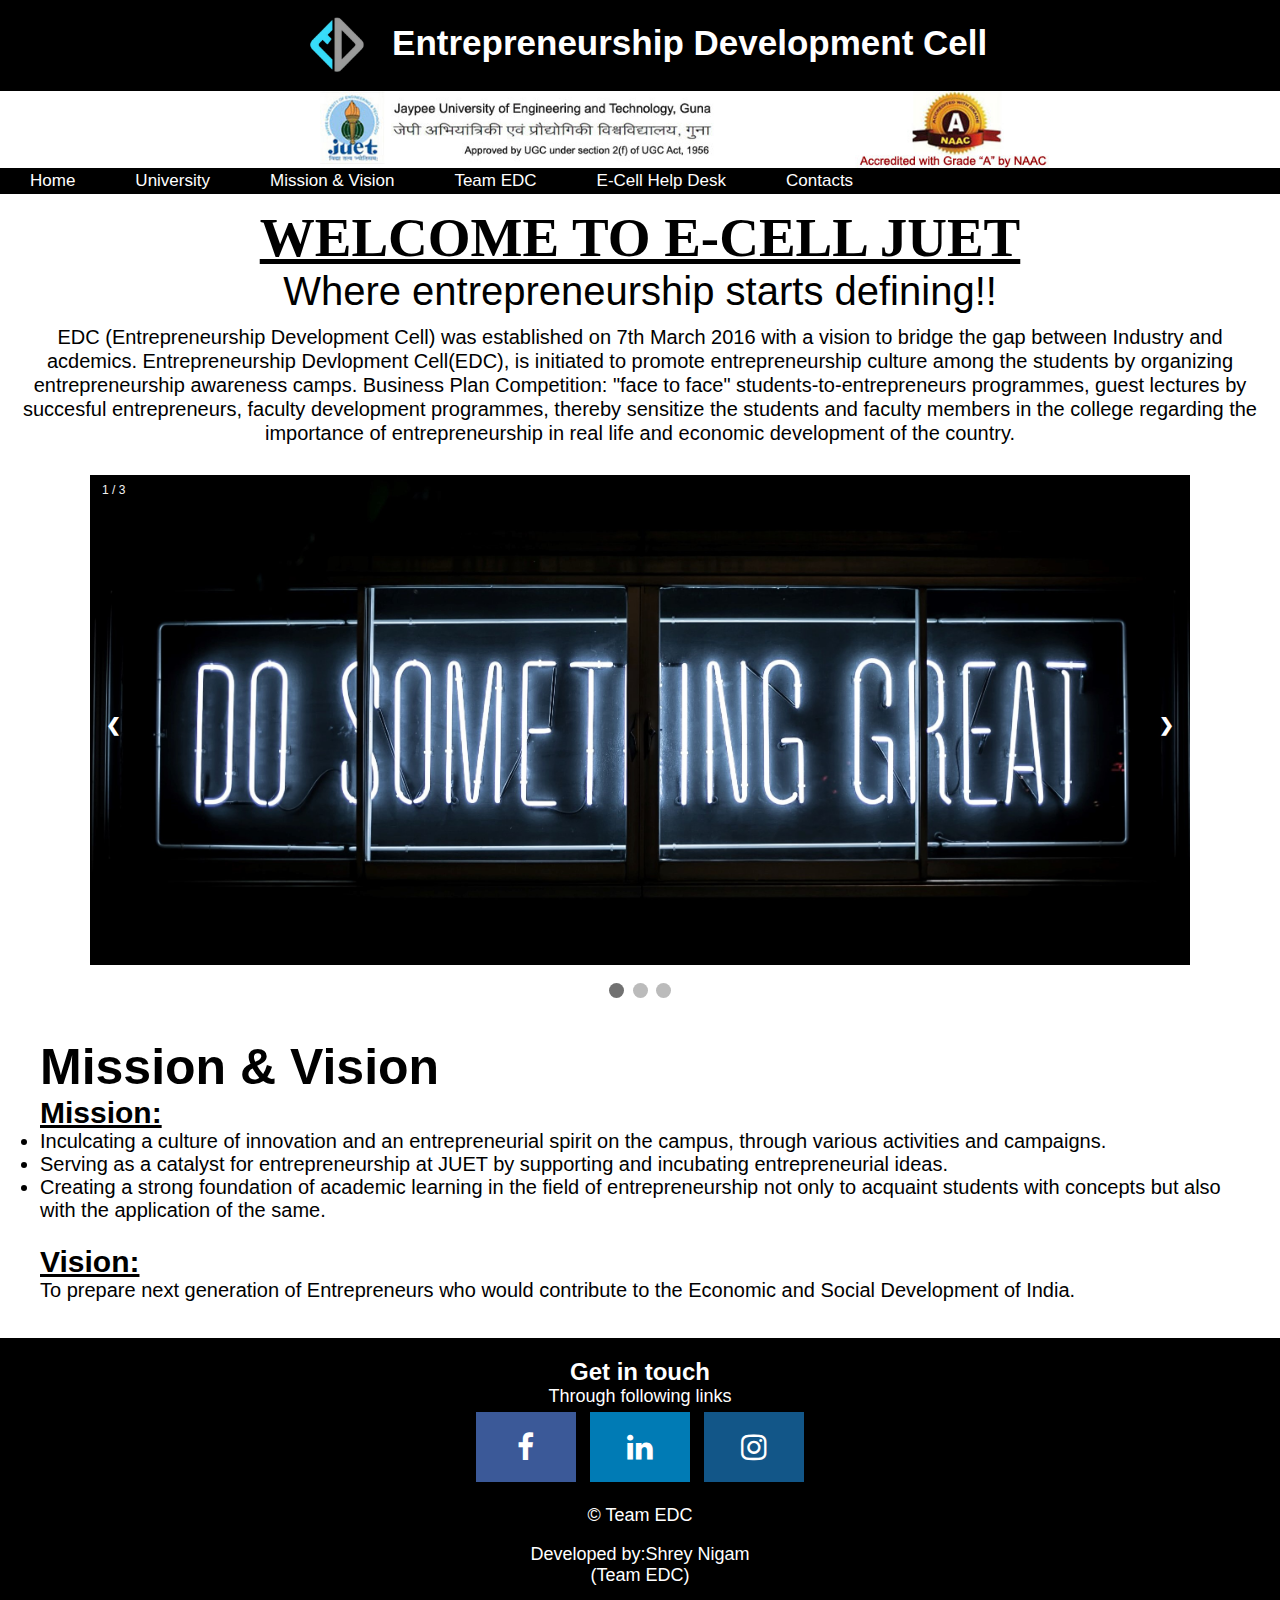
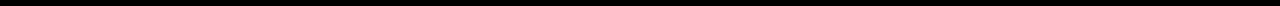
<file: index.html>
<!DOCTYPE html> 
<html> 
	<head>
		<script type="text/javascript"></script>
		<meta charset="utf-8"> 
		<title> 
			E-Cell@JUET
		</title> 
		<meta name="viewport" content="width=device-width, initial-scale=1.0" />
		<meta name="viewport" content="width=device-width" />
		<link rel="stylesheet" href="https://cdnjs.cloudflare.com/ajax/libs/font-awesome/4.7.0/css/font-awesome.min.css">
		<link rel="stylesheet" href="style.css">
		
	</head> 
	
	<body> 
		
		<!-- header of website layout -->
		<div class = "header"> 
			<center>
			<img src="images/edc.png"alt="E-Cell@JUET" >
				<b>Entrepreneurship Development Cell</b> 
	</center>
		</div> 
		
		<div class="logo"><center style = "font-size:200%;"> 
			
			<a class="logo" href="http://www.juet.ac.in/" title="JAYPEE UNIVERSITY OF ENGINEERING AND TECHNOLOGY">
			<img src="images/logo2.jpg" alt="JAYPEE UNIVERSITY OF ENGINEERING AND TECHNOLOGY" align="center" style="width: 90%"></a>
		</center> </div>
		<!-- nevigation menu for website layout -->
		<div class = "nav_menu"> 
			
			<a href = "index.html">Home</a> 
			<a href = "http://www.juet.ac.in/">University</a>
			<a href = "#mv">Mission & Vision</a>
			<a href = "team.html">Team EDC</a>
			<a href = "help.html">E-Cell Help Desk</a>
			<!-- <a href = "#git">Get in Touch</a>  -->
			<a href = "contact.html">Contacts</a> 
		</div>
		<!-- website body -->

		<div class="body">
			<p><u><b>WELCOME TO E-CELL JUET</b></u></p></div>
		<div class="body1"><center>Where entrepreneurship starts defining!!</center>
		</div>
		<article class="info">
		<div class ="content">
				EDC (Entrepreneurship Development Cell) was established on 7th March 2016 with a
				vision to bridge the gap between Industry and acdemics. Entrepreneurship Devlopment Cell(EDC),
				is initiated to promote entrepreneurship culture among the students by organizing
				entrepreneurship awareness camps. Business Plan Competition: "face to face" students-to-entrepreneurs
				programmes, guest lectures by succesful entrepreneurs, faculty development programmes,
				thereby sensitize the students  and faculty members in the college regarding the importance
				of entrepreneurship in real life and economic development of the country.	
		</div>

		<!-- image gallery -->
        
        <div class="slideshow-container">

		<div class="mySlides fade">
		  <div class="numbertext">1 / 3</div>
		  <img src="images/img1.jpg" style="width:100%">
		  <!-- <div class="text">Caption Text</div> -->
		</div>

		<div class="mySlides fade">
		  <div class="numbertext">2 / 3</div>
		  <img src="images/img2.jpg" style="width:100%">
		  <!-- <div class="text">Caption Two</div> -->
		</div>

		<div class="mySlides fade">
		  <div class="numbertext">3 / 3</div>
		  <img src="images/img3.jpg" style="width:100%">
		  <!-- <div class="text">Caption Three</div> -->
		</div>

		<a class="prev" onclick="plusSlides(-1)">&#10094;</a>
		<a class="next" onclick="plusSlides(1)">&#10095;</a>

		</div>
		<br>

		<div style="text-align:center">
		  <span class="dot" onclick="currentSlide(1)"></span> 
		  <span class="dot" onclick="currentSlide(2)"></span> 
		  <span class="dot" onclick="currentSlide(3)"></span> 
		</div>

		<script>
		var slideIndex = 1;
		showSlides(slideIndex);

		function plusSlides(n) {
		  showSlides(slideIndex += n);
		}

		function currentSlide(n) {
		  showSlides(slideIndex = n);
		}

		function showSlides(n) {
		  var i;
		  var slides = document.getElementsByClassName("mySlides");
		  var dots = document.getElementsByClassName("dot");
		  if (n > slides.length) {slideIndex = 1}    
		  if (n < 1) {slideIndex = slides.length}
		  for (i = 0; i < slides.length; i++) {
		      slides[i].style.display = "none";  
		  }
		  for (i = 0; i < dots.length; i++) {
		      dots[i].className = dots[i].className.replace(" active", "");
		  }
		  slides[slideIndex-1].style.display = "block";  
		  dots[slideIndex-1].className += " active";
		}
		</script><br><br>

		<a name="mv">
			<div class="base1"><b>Mission & Vision</b><br></div>
			<div class="base2"><b><u>Mission:</u></b></div>
		<div class="basecontent">
			<ul>
					<li>Inculcating a culture of innovation and an entrepreneurial spirit on the campus, through various activities and campaigns.
					<li>Serving as a catalyst for entrepreneurship at JUET by supporting and incubating entrepreneurial ideas.
					<li>Creating a strong foundation of academic learning in the field of entrepreneurship not only to acquaint students with concepts but also with the application of the same.
				</ul><br></div>
			<div class="base3">	
			<b><u>Vision:</u></b></div>
			<div class="basecontent1">
			To prepare next generation of Entrepreneurs who would contribute to the Economic and Social Development of India.</div>
			
		</div></a><br><br>
		<a name="git">
		<div class="footer" style="margin-bottom: 0">
			<font size ="5" color="white">
			<b>Get in touch</b></font><br>
			<font size ="4" color="white">Through following links</font><br>
			<a href="https://www.facebook.com/edcjuet/" class="fa fa-facebook" alt="E-Cell facebook"></a>
			<a href="#" class="fa fa-linkedin" alt="E-Cell linkedin"></a>
			<a href="https://www.instagram.com/edc_juet/" class="fa fa-instagram" alt="E-Cell instagram"></a><br><br>
			 <font size ="4" color="white">&copy; Team EDC</font><br><br>
			 <font size ="4" color="white">Developed by:Shrey Nigam</font><br>
			 <font size ="4" color="white">(Team EDC)</font>
		</div></a>


	</body> 
</html>
</file>
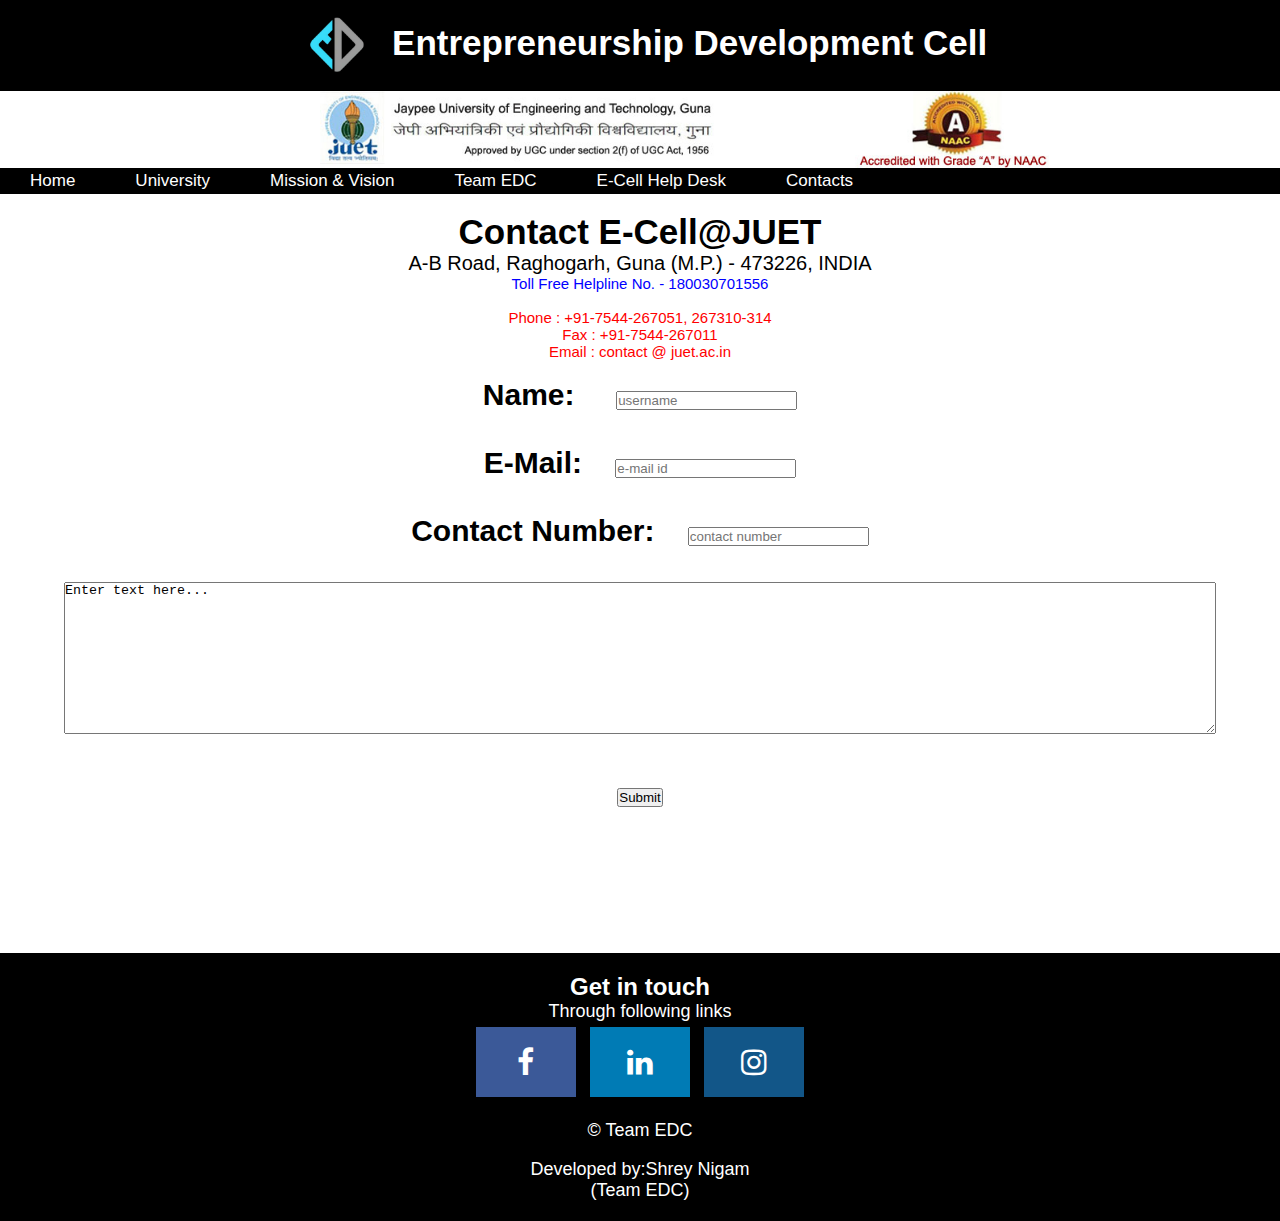
<file: contact.html>
<!DOCTYPE html> 
<html> 
	<head> 
		<script type="text/javascript"></script>
		<meta charset="utf-8">
		<title> 
			Help@JUET
		</title> 
		<meta name="viewport" content="width=device-width, initial-scale=1.0" />
		<meta name="viewport" content="width=device-width" />
		<link rel="stylesheet" href="https://cdnjs.cloudflare.com/ajax/libs/font-awesome/4.7.0/css/font-awesome.min.css">
		<link rel="stylesheet" href="style.css">

</head>
<body> 
		
		<!-- header of website layout -->
		<div class = "header"> 
			<center>
			<img src="images/edc.png"alt="E-Cell@JUET" >
				<b>Entrepreneurship Development Cell</b> 
	</center>
		</div> 
		
		<div class="logo"><center style = "font-size:200%;"> 
			
			<a class="logo" href="http://www.juet.ac.in/" title="JAYPEE UNIVERSITY OF ENGINEERING AND TECHNOLOGY">
			<img src="images/logo2.jpg" alt="JAYPEE UNIVERSITY OF ENGINEERING AND TECHNOLOGY" align="center" style="width: 90%"></a>
		</center> </div>
		<!-- nevigation menu for website layout -->
		<div class = "nav_menu"> 
			
			<a href = "index.html">Home</a> 
			<a href = "http://www.juet.ac.in/">University</a>
			<a href = "#mv">Mission & Vision</a>
			<a href = "team.html">Team EDC</a>
			<a href = "help.html">E-Cell Help Desk</a>
			<!-- <a href = "#git">Get in Touch</a>  -->
			<a href = "contact.html">Contacts</a> 
		</div>
		<br>

		<div class="contact">
			<center>
			<b>Contact E-Cell@JUET</b><br>
			<p>A-B Road, Raghogarh, Guna (M.P.) - 473226, INDIA</p>
			</center>
		</div>

		<div class="contact1">
			<p>Toll Free Helpline No. - 180030701556<p><br></div>
				<div class="contact2">
			Phone :	+91-7544-267051, 267310-314 <br>
			 	Fax :	+91-7544-267011<br>
			 	Email :	contact @ juet.ac.in <br>
			
		</div>
<br>
		<div class="form">
			<center><form action="mailto:nigam001shrey@gmail.com" method="post">
				<label><b>Name:&nbsp;&nbsp;&nbsp;&nbsp;&nbsp;</b><input type="text" placeholder="username"></label><br><br>
				<label><b>E-Mail:&nbsp;&nbsp;&nbsp;&nbsp;</b><input type="E-Mail" placeholder="e-mail id" id="emails" name="emails" multiple></label><br><br>
				<label><b>Contact Number:&nbsp;&nbsp;&nbsp;&nbsp;</b><input type="tel" placeholder="contact number" id="emails" name="emails" multiple></label><br><br>
				<textarea class="x" rows="10" cols="80" name="comment" form="usrform" style ="width: 90%">Enter text here...</textarea><br><br>
				<button type="submit" name="button"> Submit</button>
			</form>
			</center>
		</div><br><br><br><br><br><br>

		</div></a><br><br>
		<a name="git">
		<div class="footer" style="margin-bottom: 0">
			<font size ="5" color="white">
			<b>Get in touch</b></font><br>
			<font size ="4" color="white">Through following links</font><br>
			<a href="https://www.facebook.com/edcjuet/" class="fa fa-facebook" alt="E-Cell facebook"></a>
			<a href="#" class="fa fa-linkedin" alt="E-Cell linkedin"></a>
			<a href="https://www.instagram.com/edc_juet/" class="fa fa-instagram" alt="E-Cell instagram"></a><br><br>
			 <font size ="4" color="white">&copy; Team EDC</font><br><br>
			 <font size ="4" color="white">Developed by:Shrey Nigam</font><br>
			 <font size ="4" color="white">(Team EDC)</font>
		</div></a>

		

	</body>
	</html>
</file>
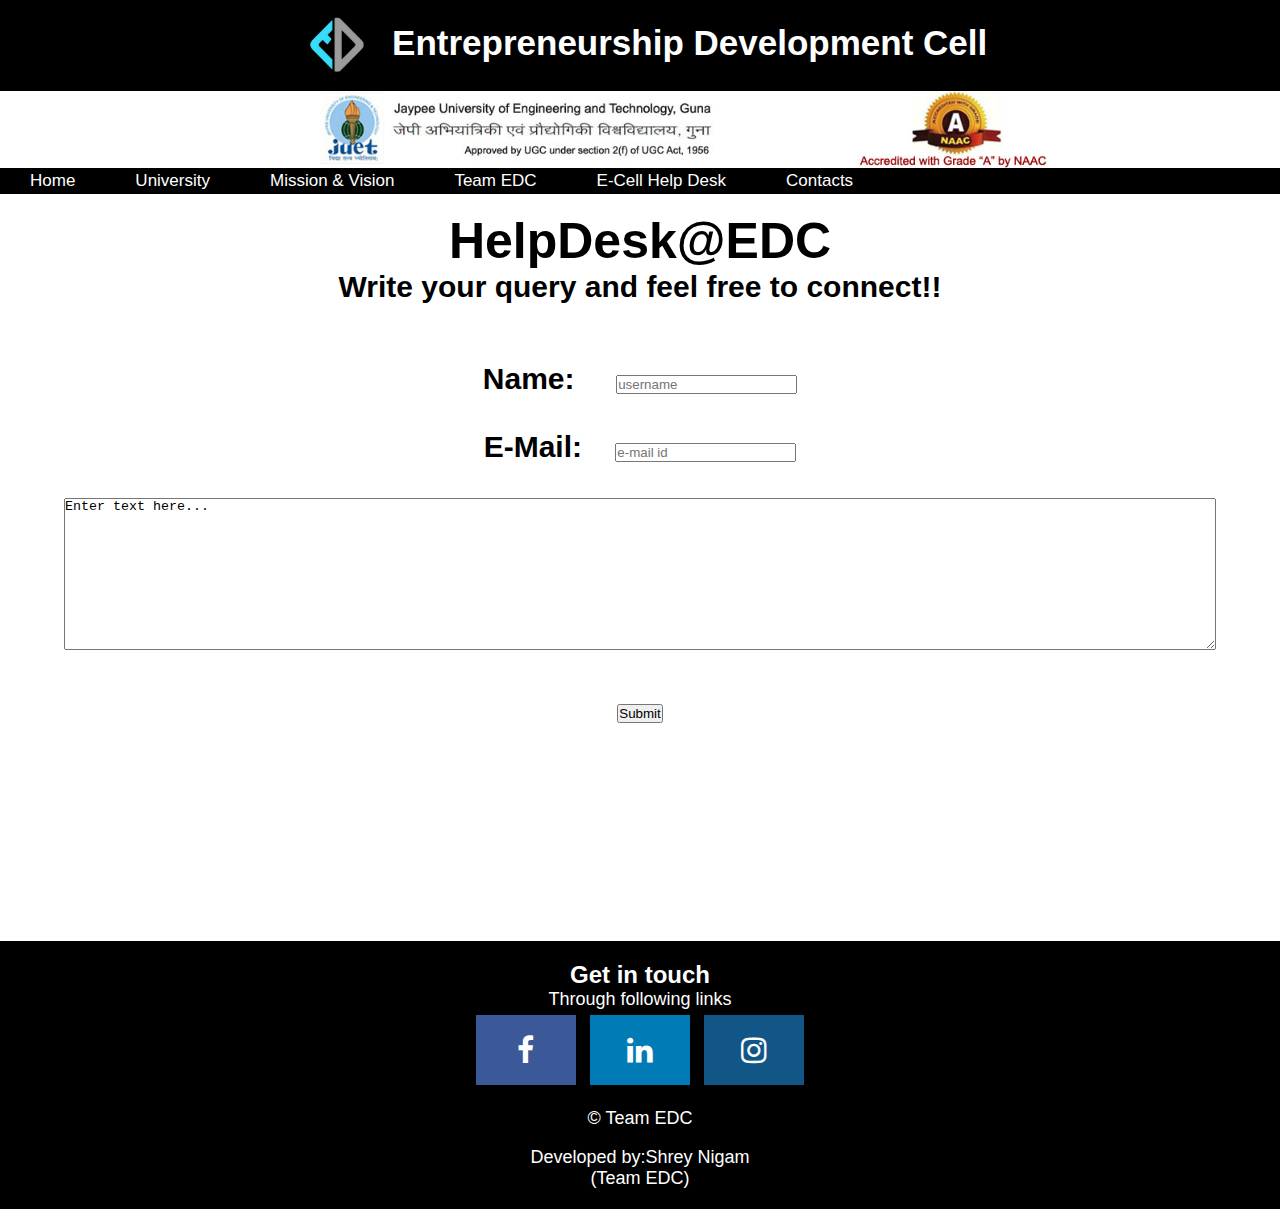
<file: help.html>
<!DOCTYPE html> 
<html> 
	<head>
		<script type="text/javascript"></script>
		<meta charset="utf-8"> 
		<title> 
			Help@JUET
		</title> 
		<meta name="viewport" content="width=device-width, initial-scale=1.0" />
		<meta name="viewport" content="width=device-width" />
		<link rel="stylesheet" href="https://cdnjs.cloudflare.com/ajax/libs/font-awesome/4.7.0/css/font-awesome.min.css">
		<link rel="stylesheet" href="style.css">
	</head>
<body> 
		
		<!-- header of website layout -->
		<div class = "header"> 
			<center>
			<img src="images/edc.png"alt="E-Cell@JUET" >
				<b>Entrepreneurship Development Cell</b> 
	</center>
		</div> 
		
		<div class="logo"><center style = "font-size:200%;"> 
			
			<a class="logo" href="http://www.juet.ac.in/" title="JAYPEE UNIVERSITY OF ENGINEERING AND TECHNOLOGY">
			<img src="images/logo2.jpg" alt="JAYPEE UNIVERSITY OF ENGINEERING AND TECHNOLOGY" align="center" style="width: 90%"></a>
		</center> </div>
		<!-- nevigation menu for website layout -->
		<div class = "nav_menu"> 
			
			<a href = "index.html">Home</a> 
			<a href = "http://www.juet.ac.in/">University</a>
			<a href = "index.html#mv">Mission & Vision</a>
			<a href = "team.html">Team EDC</a>
			<a href = "help.html">E-Cell Help Desk</a>
			<!-- <a href = "#git">Get in Touch</a>  -->
			<a href = "contact.html">Contacts</a> 
		</div>
		<br>

		<div class="help">
			<center>
			<b>HelpDesk@EDC</b><br>
			<p><b>Write your query and feel free to connect!!</b></p><br>
			<!-- <hr size="1%" width="15%" color="#56A5FC"><br> -->
			</center>
		</div>

		<div class="form">
			<center><form action="mailto:nigam001shrey@gmail.com" method="post">
				<label><b>Name:&nbsp;&nbsp;&nbsp;&nbsp;&nbsp;</b><input type="text" placeholder="username"></label><br><br>
				<label><b>E-Mail:&nbsp;&nbsp;&nbsp;&nbsp;</b><input type="E-Mail" placeholder="e-mail id" id="emails" name="emails" multiple></label><br><br>
				<textarea rows="10" cols="80" name="comment" form="usrform" style ="width: 90%">Enter text here...</textarea><br><br>
				<button type="submit" name="button"> Submit</button>
			</form>
			</center>
		</div><br><br><br><br><br><br><br><br><br><br>

		</div></a><br><br>
		<a name="git">
		<div class="footer" style="margin-bottom: 0">
			<font size ="5" color="white">
			<b>Get in touch</b></font><br>
			<font size ="4" color="white">Through following links</font><br>
			<a href="https://www.facebook.com/edcjuet/" class="fa fa-facebook" alt="E-Cell facebook"></a>
			<a href="#" class="fa fa-linkedin" alt="E-Cell linkedin"></a>
			<a href="https://www.instagram.com/edc_juet/" class="fa fa-instagram" alt="E-Cell instagram"></a><br><br>
			 <font size ="4" color="white">&copy; Team EDC</font><br><br>
			 <font size ="4" color="white">Developed by:Shrey Nigam</font><br>
			 <font size ="4" color="white">(Team EDC)</font>
		</div></a>

		

	</body>
	</html>
</file>
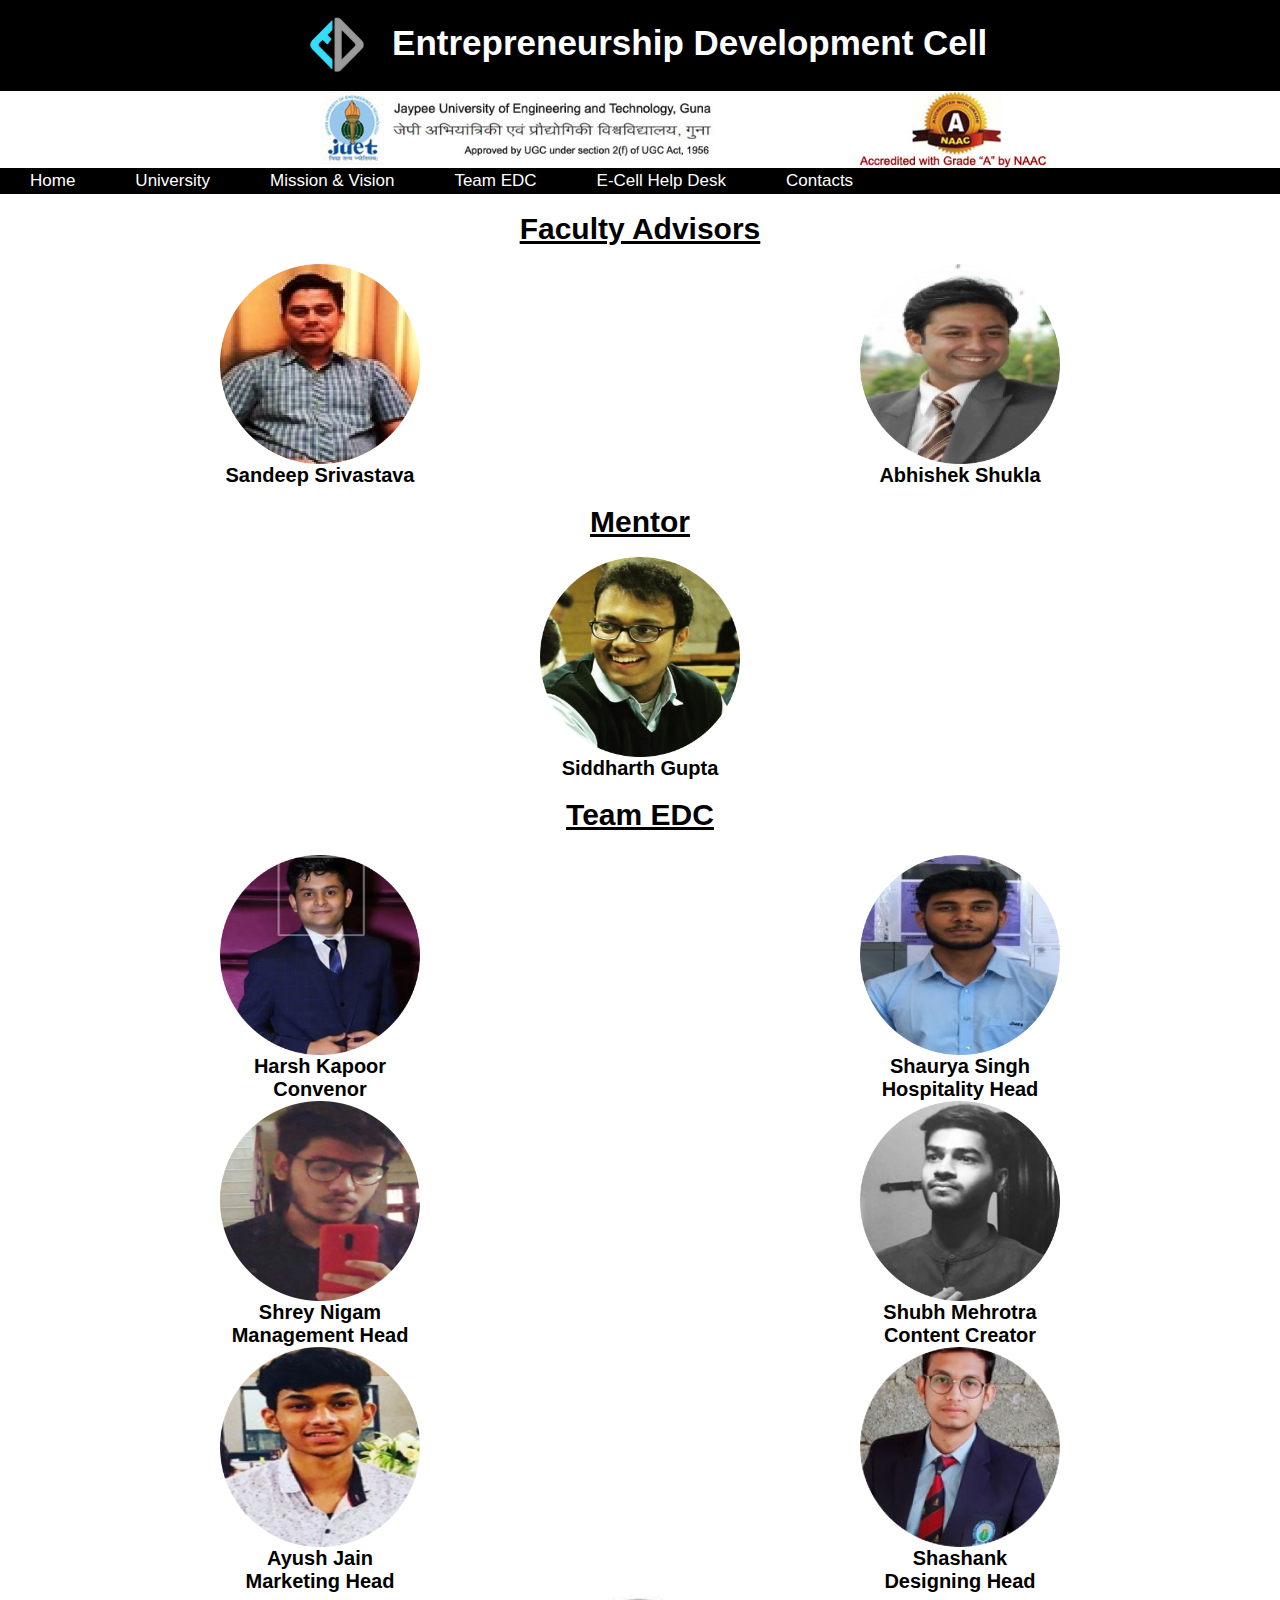
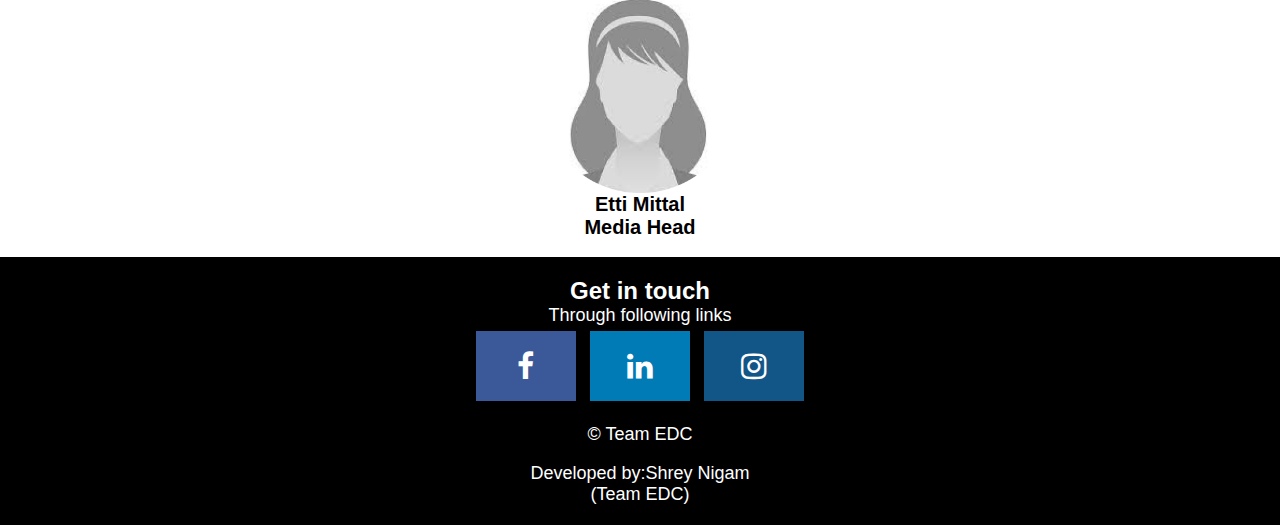
<file: team.html>
<!DOCTYPE html> 
<html> 
	<head>
		<script type="text/javascript"></script>
		<meta charset="utf-8"> 
		<title> 
			Team
		</title> 
		<meta name="viewport" content="width=device-width, initial-scale=1.0" />
		<meta name="viewport" content="width=device-width" />
		<link rel="stylesheet" href="https://cdnjs.cloudflare.com/ajax/libs/font-awesome/4.7.0/css/font-awesome.min.css">
		<link rel="stylesheet" href="style.css">
</head>
<body> 
		
		<!-- header of website layout -->
		
		<div class = "header"> 
			<center>
			<img src="images/edc.png"alt="E-Cell@JUET" >
				<b>Entrepreneurship Development Cell</b> 
	</center>
		</div> 
		
		<div class="logo"><center style = "font-size:200%;"> 
			
			<a class="logo" href="http://www.juet.ac.in/" title="JAYPEE UNIVERSITY OF ENGINEERING AND TECHNOLOGY">
			<img src="images/logo2.jpg" alt="JAYPEE UNIVERSITY OF ENGINEERING AND TECHNOLOGY" align="center" style="width: 90%"></a>
		</center> </div>
		<!-- nevigation menu for website layout -->
		<div class = "nav_menu"> 
			
			<a href = "index.html">Home</a> 
			<a href = "http://www.juet.ac.in/">University</a>
			<a href = "index.html#mv">Mission & Vision</a>
			<a href = "team.html">Team EDC</a>
			<a href = "help.html">E-Cell Help Desk</a>
			<!-- <a href = "#git">Get in Touch</a>  -->
			<a href = "contact.html">Contacts</a> 
		</div><br>
		<div class="tile">
			<u><b>Faculty Advisors</b></u>
		</div><br>

		<center>
		<div class="team">
			<TABLE class="abc" align="center">
				<tr>
					<td><img src="images/sandeep.png" align="center" alt="sandeep srivastav"></td>
					<!-- <td>&nbsp;&nbsp;&nbsp;&nbsp;&nbsp;</td> -->
					<td><img src="images/abhishek.png" align="center" alt="abhishek Shukla"></td>
				</tr>
				<tr>
					<td align="center"><b>Sandeep Srivastava</b></td>
					<!-- <td>&nbsp;&nbsp;&nbsp;&nbsp;&nbsp;</td> -->
					<td align="center"><b>Abhishek Shukla</b></td>
				</tr>
			</TABLE>
			</center>
			<!-- <hr size="1%" width="100%" color="#56A5FC"> -->
		</div>
			<br>
			<div class="tile">
			<u><b>Mentor</b></u>
		</div><br>
		<div class="team1">
			<img src="images/sid.png" align="center" alt="Siddharth Gupta"><br>
			<b>Siddharth Gupta</b>
			<!-- <hr size="1%" width="100%" color="#56A5FC"> -->
		</div>
			<br>

		<div class="tile">
			<u><b>Team EDC</b></u>
		</div>

		<div class="team">
			<TABLE class="abc" align="center">
				<tr>
					<td><img src="images/harsh.png" align="center" alt="harsh kapoor"></td>
					<!-- <td>&nbsp;&nbsp;&nbsp;&nbsp;&nbsp;</td> -->
					<td><img src="images/shaurya.png" align="center" alt="shaurya singh"></td>
				</tr>
				<tr>
					<td align="center"><b>Harsh Kapoor</b></td>
					<!-- <td>&nbsp;&nbsp;&nbsp;&nbsp;&nbsp;</td> -->
					<td align="center"><b>Shaurya Singh</b></td>
				</tr>
				<tr>
					<td align="center"><b>Convenor</b></td>
					<!-- <td>&nbsp;&nbsp;&nbsp;&nbsp;&nbsp;</td> -->
					<td align="center"><b>Hospitality Head</b></td>
				</tr>

				<tr>
					<td><img src="images/shrey.png" align="center" alt="shrey nigam"></td>
					<!-- <td>&nbsp;&nbsp;&nbsp;&nbsp;&nbsp;</td> -->
					<td><img src="images/shubh.png" align="center" alt="shubh mehrotra"></td>
				</tr>
				<tr>
					<td align="center"><b>Shrey Nigam</b></td>
					<!-- <td>&nbsp;&nbsp;&nbsp;&nbsp;&nbsp;</td> -->
					<td align="center"><b>Shubh Mehrotra</b></td>
				</tr>
				<tr>
					<td align="center"><b>Management Head</b></td>
					<!-- <td>&nbsp;&nbsp;&nbsp;&nbsp;&nbsp;</td> -->
					<td align="center"><b>Content Creator</b></td>
				</tr>

				<tr>
					<td><img src="images/ayush.png" align="center" alt="ayush jain"></td>
					<!-- <td>&nbsp;&nbsp;&nbsp;&nbsp;&nbsp;</td> -->
					<td><img src="images/shashank.png" align="center" alt="shashank srivastava"></td>
				</tr>
				<tr>
					<td align="center"><b>Ayush Jain</b></td>
					<!-- <td>&nbsp;&nbsp;&nbsp;&nbsp;&nbsp;</td> -->
					<td align="center"><b>Shashank</b></td>
				</tr>
				<tr>
					<td align="center"><b>Marketing Head</b></td>
					<!-- <td>&nbsp;&nbsp;&nbsp;&nbsp;&nbsp;</td> -->
					<td align="center"><b>Designing Head</b></td>
				</tr>

				<br>

			</TABLE></div>
			<div class="team1">
			<img src="images/etti.png" align="center" alt="etti mittal"><br>
			<b>Etti Mittal</b><br>
			<b>Media Head</b>
		</div>
		
			<br>

		<a name="git">
		<div class="footer" style="margin-bottom: 0">
			<font size ="5" color="white">
			<b>Get in touch</b></font><br>
			<font size ="4" color="white">Through following links</font><br>
			<a href="https://www.facebook.com/edcjuet/" class="fa fa-facebook" alt="E-Cell facebook"></a>
			<a href="#" class="fa fa-linkedin" alt="E-Cell linkedin"></a>
			<a href="https://www.instagram.com/edc_juet/" class="fa fa-instagram" alt="E-Cell instagram"></a><br><br>
			 <font size ="4" color="white">&copy; Team EDC</font><br><br>
			 <font size ="4" color="white">Developed by:Shrey Nigam</font><br>
			 <font size ="4" color="white">(Team EDC)</font>
		</div></a>

	</body>
	</html>
</file>
<file: style.css>
*{
	margin: 0;
	padding: 0;
}
/*mobile view styling*/
@media only screen and (min-width: 320px){
/* CSS property for header section */ 
			.header { 
			background-color: black; 
			padding-top: 1px;
			padding-bottom: 1px;
			text-align: center; 
			width: 100%;
			font-family:Arial, Verdana, Georgia, Tahoma;
			font-size: 14px;
			color: white;
			/*display: none; */
			}
			.header img{
				width: 10%;
				height: 10%;
			} 

			/* CSS property for nevigation menu */ 
			.nav_menu { 
			overflow: hidden; 
			background-color: black;
			border-color:#959595; 
			} 
			.nav_menu a { 
			float: left; 
			/*display: none; */
			color: white; 
			text-align: center; 
			padding-top: 2px;
			padding-right: 4px;
			padding-bottom: 2px;
			padding-left: 5px;
			font-family:Arial, Verdana, Georgia, Tahoma;
			font-size: 9px;
			text-decoration: none; 
			} 
			.nav_menu a:hover { 
			background-color: grey; 
			text-decoration: none; 
			} 
			.logo{
				width: 100%;

			}
			.body {
			text-align: center;
			font-family: Impact, Andale Mono, monospaces;				
			color: black;
			text-decoration: none;
			padding-top: 3px;
			width: 100%;
			font-size:20px;
			}
			.body1{
				text-align: center;
			font-family: Impact, Gill Sans, sans-serif;				
			color: black;
			text-decoration: none;
			padding-bottom: 3px;
			width: 100%;
			font-size: 16px;
			}
			.content{
			text-align: center;
			color: black;
			font-family: "Trebuchet MS", Helvetica, sans-serif;
			text-decoration: none;
			padding-right: 3px;
			padding-left: 3px;
			padding-bottom: 3px;
			line-height: 24px;
			width: 100%;
			font-size: 15px;
			}
			/*slider*/
			* {box-sizing: border-box}
			body {font-family: Verdana, sans-serif; margin:0}
			.mySlides {display: none}
			img {vertical-align: middle;}

			/* Slideshow container */
			.slideshow-container {
			max-width: 1100px;
			max-height: 600px;
			position: relative;
			border-color: black;
			margin: auto;
			width: 100%;
			}

			/* Next & previous buttons */
			.prev, .next {
			cursor: pointer;
			position: absolute;
			top: 50%;
			width: auto;
			padding: 16px;
			margin-top: -22px;
			color: white;
			font-weight: bold;
			font-size: 18px;
			transition: 0.6s ease;
			border-radius: 0 3px 3px 0;
			user-select: none;
			}

			/* Position the "next button" to the right */
			.next {
			right: 0;
			border-radius: 3px 0 0 3px;
			}

			/* On hover, add a black background color with a little bit see-through */
			.prev:hover, .next:hover {
			background-color: rgba(0,0,0,0.8);
			}

			/* Caption text */
			.text {
			color: #f2f2f2;
			font-size: 15px;
			padding: 8px 12px;
			position: absolute;
			bottom: 8px;
			width: 100%;
			text-align: center;
			}

			/* Number text (1/3 etc) */
			.numbertext {
			color: #f2f2f2;
			font-size: 12px;
			padding: 8px 12px;
			position: absolute;
			top: 0;
			}

			/* The dots/bullets/indicators */
			.dot {
			cursor: pointer;
			height: 15px;
			width: 15px;
			margin: 0 2px;
			background-color: #bbb;
			border-radius: 50%;
			display: inline-block;
			transition: background-color 0.6s ease;
			}

			.active, .dot:hover {
			background-color: #717171;
			}

			/* Fading animation */
			.fade {
			-webkit-animation-name: fade;
			-webkit-animation-duration : 1.5s;
			animation-name: fade;
			animation-duration: 1.5s;
			}

			@-webkit-keyframes fade {
			from {opacity: .4} 
			to {opacity: 1}
			}

			@keyframes fade {
			from {opacity: .4} 
			to {opacity: 1}
			}

			/* On smaller screens, decrease text size */
			@media only screen and (max-width: 300px) {
			.prev, .next,.text {font-size: 11px}
			}
			.base1{
				text-align: left;
				color: black;
				font-family: "Trebuchet MS", Helvetica, sans-serif;
				padding-left: 40px;
				padding-right: 40px;
				width: 100%;
				font-size: 30px;
			}
			.base2{
				text-align: left;
				color: black;
				font-family: "Trebuchet MS", Helvetica, sans-serif;
				padding-left: 40px;
				padding-right: 40px;
				width: 100%;
				font-size: 25px;
			}
			.base3{
				text-align: left;
				color: black;
				font-family: "Trebuchet MS", Helvetica, sans-serif;
				padding-left: 40px;
				padding-right: 40px;
				width: 100%;
				font-size: 25px;
			}
			.basecontent{
			text-align: left;
			color: black;
			font-family: "Trebuchet MS", Helvetica, sans-serif;
			text-decoration: none;
			padding-left: 40px;
			padding-right: 40px;
			width: 100%;
			font-size: 15px;
			}
			.basecontent1{
			text-align: left;
			color: black;
			font-family: "Trebuchet MS", Helvetica, sans-serif;
			text-decoration: none;
			padding-left: 40px;
			padding-right: 40px;
			width: 100%;
			font-size: 15px;
			}
			.footer{
			text-align: center;
			background-color: black;
			border-color:#959595;
			padding-top: 20px;
			padding-right: 10px;
			padding-bottom: 20px;
			padding-left: 10px; 
			font-family: "Trebuchet MS", Helvetica, sans-serif;
			text-decoration: none;
			/*position: fixed;*/
			left: 0;
			bottom: 0;
			width: 100%;
			/*display: none;*/
			}
			.fa {
			padding: 20px;
			font-size: 30px;
			width: 100px;
			text-align: center;
			text-decoration: none;
			margin: 5px 5px;

			}

			.fa:hover {
			opacity: 0.7;
			}

			.fa-facebook {
			background: #3B5998;
			color: white;
			}

			.fa-linkedin {
			background: #007bb5;
			color: white;
			}
			.fa-instagram {
			background: #125688;
			color: white;
			}
			.help{
					text-align: center;
					color: black;
					font-size: 30px;
					font-family: "Trebuchet MS", Helvetica, sans-serif;
					text-decoration: none;
				}
			.help p{
				text-align: center;
					color: black;
					font-size: 15px;
					font-family: "Trebuchet MS", Helvetica, sans-serif;
					text-decoration: none;
			}
				.form{

					font-size: 15px;
				}
				.contact{
					font-size: 18px;

				}
				.contact p{
					font-size: 12px;
				}
				.contact1{
					font-size: 10px;
					color: blue;
					text-align: center;
				}
				.contact2{
					font-size: 10px;
					color: red;
					text-align: center;
				}
				.tile{
					font-size: 25px;
					text-align: center;
					font-family: "Trebuchet MS", Helvetica, sans-serif;
				}
				.team img{
					width: 100px;

				}
				.team table{
					border-collapse: collapse;
  					border-spacing: 0;
  					margin: 0;
 					padding: 0;
  					width: 100%;
  					table-layout: fixed;
				}
				.team{
					font-size: 12px;
					text-align: center;
					

				}
				.team1{
					font-size: 12px;
					text-align: center;
					padding-left: 45px;
					padding-right: 45px;

				}
				.team1 img{
					width: 100px;
				}
			}

/*tablet view styling*/
		@media only screen and (min-width: 768px){
				.header { 
			background-color: black; 
			padding-top: 1px;
			padding-bottom: 1px;
			text-align: left; 
			width: 100%;
			font-family:Arial, Verdana, Georgia, Tahoma;
			font-size: 20px;
			color: white;
			/*display: none; */
			} 
			.header img{
				width: 10%;
				height: 10%;
			}

			/* CSS property for nevigation menu */ 
			.nav_menu { 
			overflow: hidden; 
			background-color: black;
			border-color:#959595; 
			} 
			.nav_menu a { 
			float: left; 
			/*display: none; */
			color: white; 
			text-align: center; 
			padding-top: 3px;
			padding-right: 15px;
			padding-bottom: 3px;
			padding-left: 15px;
			font-family:Arial, Verdana, Georgia, Tahoma;
			font-size: 16px;
			text-decoration: none; 
			} 
			.nav_menu a:hover { 
			background-color: grey; 
			text-decoration: none; 
			} 
			.logo{
				width: 95%;

			}
			.body {
			text-align: center;
			font-family: Impact, Andale Mono, monospaces;				
			color: black;
			text-decoration: none;
			padding-top: 3px;
			width: 100%;
			font-size:30px;
			}
			.body1{
				text-align: center;
			font-family: Impact, Gill Sans, sans-serif;				
			color: black;
			text-decoration: none;
			padding-bottom: 3px;
			width: 100%;
			font-size: 20px;
			}
			.content{
			text-align: center;
			color: black;
			font-family: "Trebuchet MS", Helvetica, sans-serif;
			text-decoration: none;
			padding-right: 5px;
			padding-left: 5px;
			padding-bottom: 3px;
			line-height: 24px;
			width: 100%;
			font-size: 17px;
			}
			/*slider*/
			* {box-sizing: border-box}
			body {font-family: Verdana, sans-serif; margin:0}
			.mySlides {display: none}
			img {vertical-align: middle;}

			/* Slideshow container */
			.slideshow-container {
			max-width: 1100px;
			max-height: 600px;
			position: relative;
			border-color: black;
			margin: auto;
			width: 100%;
			}

			/* Next & previous buttons */
			.prev, .next {
			cursor: pointer;
			position: absolute;
			top: 50%;
			width: auto;
			padding: 16px;
			margin-top: -22px;
			color: white;
			font-weight: bold;
			font-size: 18px;
			transition: 0.6s ease;
			border-radius: 0 3px 3px 0;
			user-select: none;
			}

			/* Position the "next button" to the right */
			.next {
			right: 0;
			border-radius: 3px 0 0 3px;
			}

			/* On hover, add a black background color with a little bit see-through */
			.prev:hover, .next:hover {
			background-color: rgba(0,0,0,0.8);
			}

			/* Caption text */
			.text {
			color: #f2f2f2;
			font-size: 15px;
			padding: 8px 12px;
			position: absolute;
			bottom: 8px;
			width: 100%;
			text-align: center;
			}

			/* Number text (1/3 etc) */
			.numbertext {
			color: #f2f2f2;
			font-size: 12px;
			padding: 8px 12px;
			position: absolute;
			top: 0;
			}

			/* The dots/bullets/indicators */
			.dot {
			cursor: pointer;
			height: 15px;
			width: 15px;
			margin: 0 2px;
			background-color: #bbb;
			border-radius: 50%;
			display: inline-block;
			transition: background-color 0.6s ease;
			}

			.active, .dot:hover {
			background-color: #717171;
			}

			/* Fading animation */
			.fade {
			-webkit-animation-name: fade;
			-webkit-animation-duration : 1.5s;
			animation-name: fade;
			animation-duration: 1.5s;
			}

			@-webkit-keyframes fade {
			from {opacity: .4} 
			to {opacity: 1}
			}

			@keyframes fade {
			from {opacity: .4} 
			to {opacity: 1}
			}

			/* On smaller screens, decrease text size */
			@media only screen and (max-width: 300px) {
			.prev, .next,.text {font-size: 11px}
			}
			.base1{
				text-align: left;
				color: black;
				font-family: "Trebuchet MS", Helvetica, sans-serif;
				padding-left: 40px;
				padding-right: 40px;
				width: 100%;
				font-size: 30px;
			}
			.base2{
				text-align: left;
				color: black;
				font-family: "Trebuchet MS", Helvetica, sans-serif;
				padding-left: 40px;
				padding-right: 40px;
				width: 100%;
				font-size: 25px;
			}
			.base3{
				text-align: left;
				color: black;
				font-family: "Trebuchet MS", Helvetica, sans-serif;
				padding-left: 40px;
				padding-right: 40px;
				width: 100%;
				font-size: 25px;
			}
			.basecontent{
			text-align: left;
			color: black;
			font-family: "Trebuchet MS", Helvetica, sans-serif;
			text-decoration: none;
			padding-left: 40px;
			padding-right: 40px;
			width: 100%;
			font-size: 15px;
			}
			.basecontent1{
			text-align: left;
			color: black;
			font-family: "Trebuchet MS", Helvetica, sans-serif;
			text-decoration: none;
			padding-left: 40px;
			padding-right: 40px;
			width: 100%;
			font-size: 15px;
			}
			.footer{
			text-align: center;
			background-color: black;
			border-color:#959595;
			padding-top: 20px;
			padding-right: 10px;
			padding-bottom: 20px;
			padding-left: 10px; 
			font-family: "Trebuchet MS", Helvetica, sans-serif;
			text-decoration: none;
			/*position: fixed;*/
			left: 0;
			bottom: 0;
			width: 100%;
			/*display: none;*/
			}
			.fa {
			padding: 20px;
			font-size: 30px;
			width: 100px;
			text-align: center;
			text-decoration: none;
			margin: 5px 5px;

			}

			.fa:hover {
			opacity: 0.7;
			}

			.fa-facebook {
			background: #3B5998;
			color: white;
			}

			.fa-linkedin {
			background: #007bb5;
			color: white;
			}
			.fa-instagram {
			background: #125688;
			color: white;
			}
			.help{
					text-align: center;
					color: black;
					font-size: 30px;
					font-family: "Trebuchet MS", Helvetica, sans-serif;
					text-decoration: none;
				}
			.help p{
				text-align: center;
					color: black;
					font-size: 15px;
					font-family: "Trebuchet MS", Helvetica, sans-serif;
					text-decoration: none;
			}
				.form{

					font-size: 15px;
				}
				.contact{
					font-size: 18px;

				}
				.contact p{
					font-size: 12px;
				}
				.contact1{
					font-size: 10px;
					color: blue;
					text-align: center;
				}
				.contact2{
					font-size: 10px;
					color: red;
					text-align: center;
				}
				.tile{
					font-size: 25px;
					text-align: center;
					font-family: "Trebuchet MS", Helvetica, sans-serif;
				}
				.team img{
					width: 150px;
					height: 150px;

				}
				.team table{
					border-collapse: collapse;
  					border-spacing: 0;
  					margin: 0;
 					padding: 0;
  					width: 100%;
  					table-layout: fixed;
				}
				.team{
					font-size: 12px;
					text-align: center;
					/*padding-left: 27px;
					padding-right: 45px;*/

				}
				.team1{
					font-size: 12px;
					text-align: center;
					padding-left: 45px;
					padding-right: 45px;

				}
				.team1 img{
					width: 150px;
					height: 150px;
				}
				.abc{
					position: center;
					padding-left: 200px;
				}
		}


/*desktop view styling*/
		@media only screen and (min-width: 1080px){
				.header { 
			background-color: black; 
			padding-top: 1px;
			padding-bottom: 1px;
			text-align: left; 
			width: 100%;
			font-family:Arial, Verdana, Georgia, Tahoma;
			font-size: 35px;
			color: white;
			/*display: none; */
			} 
			.header img{
				width: 7%;
				height: 7%;
			}

			/* CSS property for nevigation menu */ 
			.nav_menu { 
			overflow: hidden; 
			background-color: black;
			border-color:#959595; 
			} 
			.nav_menu a { 
			float: left; 
			/*display: none; */
			color: white; 
			text-align: center; 
			padding-top: 3px;
			padding-right: 30px;
			padding-bottom: 3px;
			padding-left: 30px;
			font-family:Arial, Verdana, Georgia, Tahoma;
			font-size: 17px;
			text-decoration: none; 
			} 
			.nav_menu a:hover { 
			background-color: grey; 
			text-decoration: none; 
			} 
			.logo{
				width: 80%;
				height: 65%;
				padding-left: 160px;

			}
			.body {
			text-align: center;
			font-family: Impact, Andale Mono, monospaces;				
			color: black;
			text-decoration: none;
			padding-top: 12px;
			width: 100%;
			font-size:55px;
			}
			.body1{
				text-align: center;
			font-family: Impact, Gill Sans, sans-serif;				
			color: black;
			text-decoration: none;
			padding-bottom: 3px;
			width: 100%;
			font-size: 40px;
			}
			.content{
			text-align: center;
			color: black;
			font-family: "Trebuchet MS", Helvetica, sans-serif;
			text-decoration: none;
			padding-top:8px; 
			padding-bottom:10px;
			padding-right: 20px;
			padding-left: 20px;
			padding-bottom: 30px;
			line-height: 24px;
			width: 100%;
			font-size: 20px;
			}
			/*slider*/
			* {box-sizing: border-box}
			body {font-family: Verdana, sans-serif; margin:0}
			.mySlides {display: none}
			img {vertical-align: middle;}

			/* Slideshow container */
			.slideshow-container {
			max-width: 1100px;
			max-height: 600px;
			position: relative;
			border-color: black;
			margin: auto;
			width: 100%;
			}

			/* Next & previous buttons */
			.prev, .next {
			cursor: pointer;
			position: absolute;
			top: 50%;
			width: auto;
			padding: 16px;
			margin-top: -22px;
			color: white;
			font-weight: bold;
			font-size: 18px;
			transition: 0.6s ease;
			border-radius: 0 3px 3px 0;
			user-select: none;
			}

			/* Position the "next button" to the right */
			.next {
			right: 0;
			border-radius: 3px 0 0 3px;
			}

			/* On hover, add a black background color with a little bit see-through */
			.prev:hover, .next:hover {
			background-color: rgba(0,0,0,0.8);
			}

			/* Caption text */
			.text {
			color: #f2f2f2;
			font-size: 15px;
			padding: 8px 12px;
			position: absolute;
			bottom: 8px;
			width: 100%;
			text-align: center;
			}

			/* Number text (1/3 etc) */
			.numbertext {
			color: #f2f2f2;
			font-size: 12px;
			padding: 8px 12px;
			position: absolute;
			top: 0;
			}

			/* The dots/bullets/indicators */
			.dot {
			cursor: pointer;
			height: 15px;
			width: 15px;
			margin: 0 2px;
			background-color: #bbb;
			border-radius: 50%;
			display: inline-block;
			transition: background-color 0.6s ease;
			}

			.active, .dot:hover {
			background-color: #717171;
			}

			/* Fading animation */
			.fade {
			-webkit-animation-name: fade;
			-webkit-animation-duration : 1.5s;
			animation-name: fade;
			animation-duration: 1.5s;
			}

			@-webkit-keyframes fade {
			from {opacity: .4} 
			to {opacity: 1}
			}

			@keyframes fade {
			from {opacity: .4} 
			to {opacity: 1}
			}

			/* On smaller screens, decrease text size */
			@media only screen and (max-width: 300px) {
			.prev, .next,.text {font-size: 11px}
			}
			.base1{
				text-align: left;
				color: black;
				font-family: "Trebuchet MS", Helvetica, sans-serif;
				padding-left: 40px;
				padding-right: 40px;
				width: 100%;
				font-size: 50px;
			}
			.base2{
				text-align: left;
				color: black;
				font-family: "Trebuchet MS", Helvetica, sans-serif;
				padding-left: 40px;
				padding-right: 40px;
				width: 100%;
				font-size: 30px;
			}
			.base3{
				text-align: left;
				color: black;
				font-family: "Trebuchet MS", Helvetica, sans-serif;
				padding-left: 40px;
				padding-right: 40px;
				width: 100%;
				font-size: 30px;
			}
			.basecontent{
			text-align: left;
			color: black;
			font-family: "Trebuchet MS", Helvetica, sans-serif;
			text-decoration: none;
			padding-left: 40px;
			padding-right: 40px;
			width: 100%;
			font-size: 20px;
			}
			.basecontent1{
			text-align: left;
			color: black;
			font-family: "Trebuchet MS", Helvetica, sans-serif;
			text-decoration: none;
			padding-left: 40px;
			padding-right: 40px;
			width: 100%;
			font-size: 20px;
			}
			.footer{
			text-align: center;
			background-color: black;
			border-color:#959595;
			padding-top: 20px;
			padding-right: 10px;
			padding-bottom: 20px;
			padding-left: 10px; 
			font-family: "Trebuchet MS", Helvetica, sans-serif;
			text-decoration: none;
			/*position: fixed;*/
			left: 0;
			bottom: 0;
			width: 100%;
			/*display: none;*/
			}
			.fa {
			padding: 20px;
			font-size: 30px;
			width: 100px;
			text-align: center;
			text-decoration: none;
			margin: 5px 5px;

			}

			.fa:hover {
			opacity: 0.7;
			}

			.fa-facebook {
			background: #3B5998;
			color: white;
			}

			.fa-linkedin {
			background: #007bb5;
			color: white;
			}
			.fa-instagram {
			background: #125688;
			color: white;
			}
			.help{
					text-align: center;
					color: black;
					font-size: 50px;
					font-family: "Trebuchet MS", Helvetica, sans-serif;
					text-decoration: none;
				}
			.help p{
				text-align: center;
					color: black;
					font-size: 30px;
					font-family: "Trebuchet MS", Helvetica, sans-serif;
					text-decoration: none;
			}
				.form{

					font-size: 30px;
				}
				.contact{
					font-size: 35px;

				}
				.contact p{
					font-size: 20px;
				}
				.contact1{
					font-size: 15px;
					color: blue;
					text-align: center;
				}
				.contact2{
					font-size: 15px;
					color: red;
					text-align: center;
				}
				.tile{
					font-size: 30px;
					text-align: center;
					font-family: "Trebuchet MS", Helvetica, sans-serif;
				}
				.team img{
					width: 200px;
					height: 200px;

				}
				.team table{
					border-collapse: collapse;
  					border-spacing: 0;
  					margin: 0;
 					padding: 0;
  					width: 100%;
  					table-layout: fixed;
				}
				.team{
					font-size: 20px;
					text-align: center;
					/*padding-left: 240px;
					padding-right: 45px;*/

				}
				.team1{
					font-size: 20px;
					text-align: center;
					padding-left: 45px;
					padding-right: 45px;

				}
				.team1 img{
					width: 200px;
					height: 200px;
				}
				.abc{
					position: center;
					padding-left: 200px;
				}
		}
</file>
